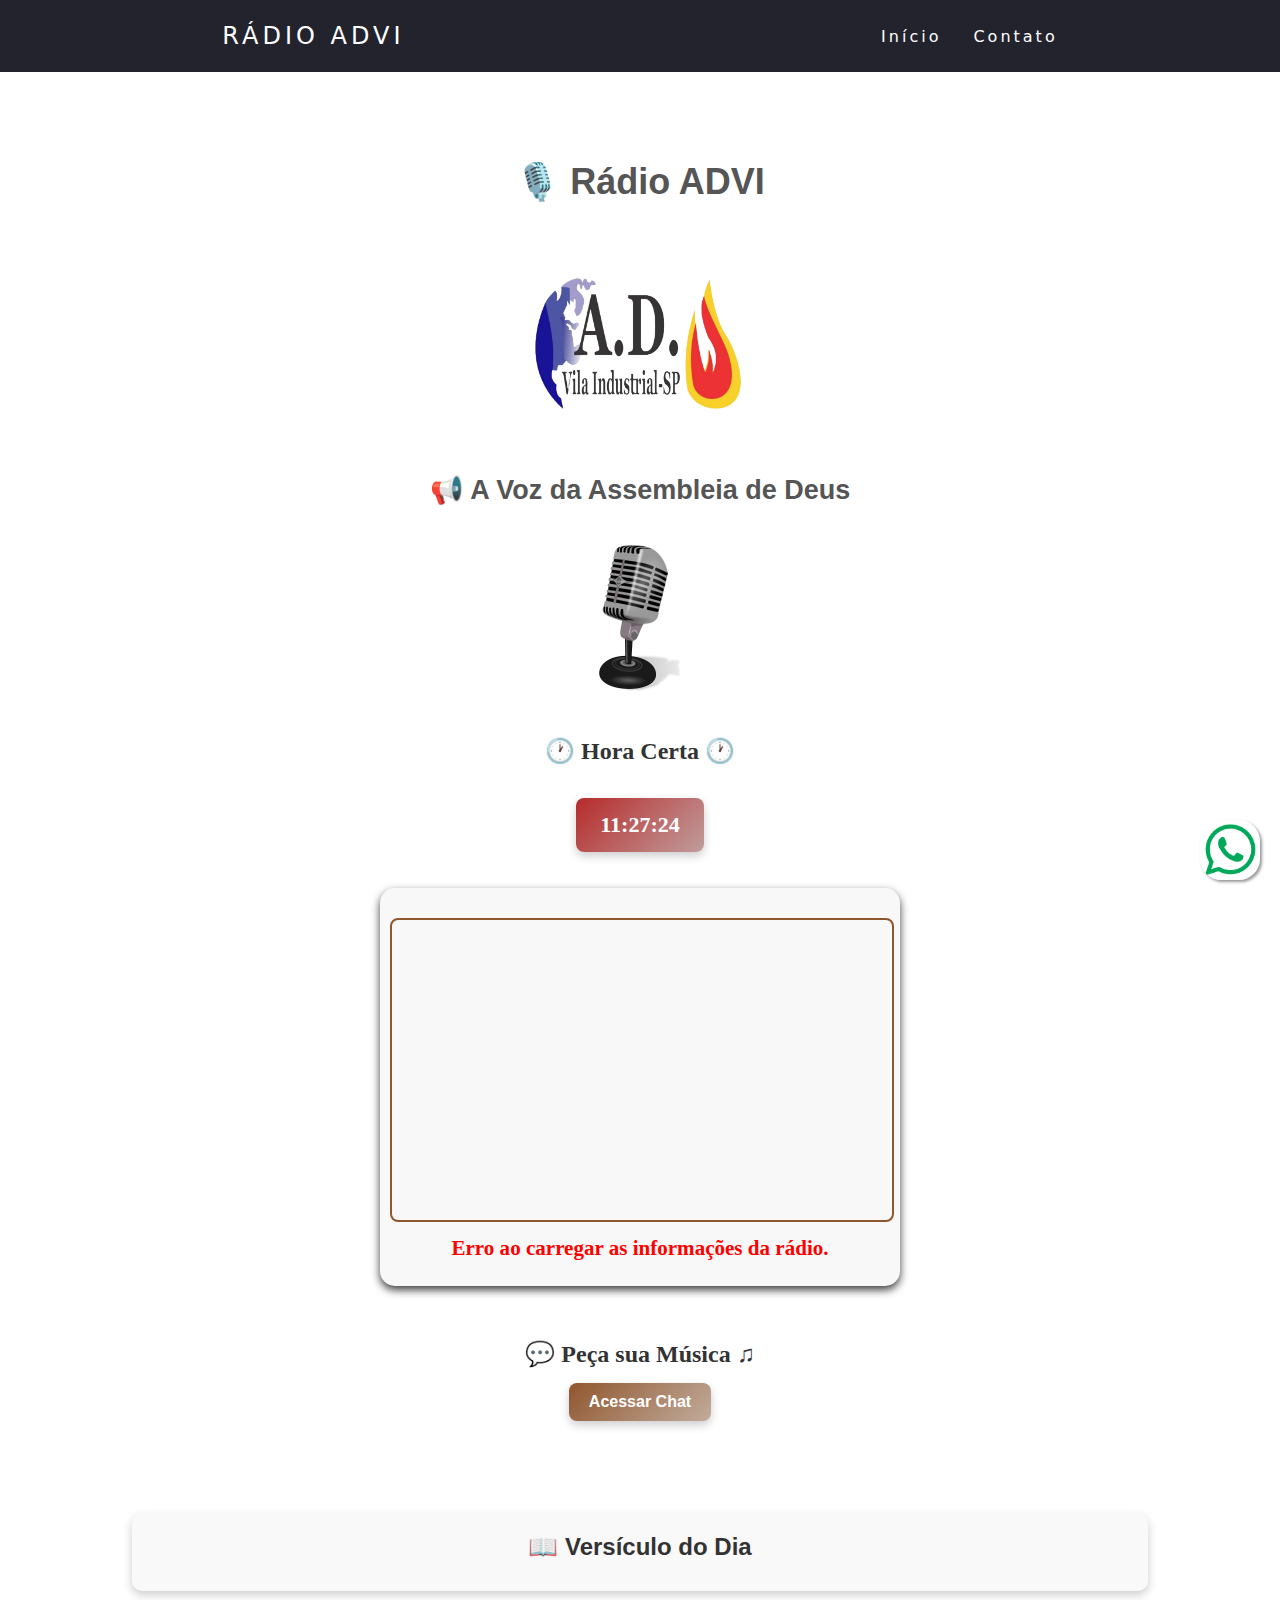
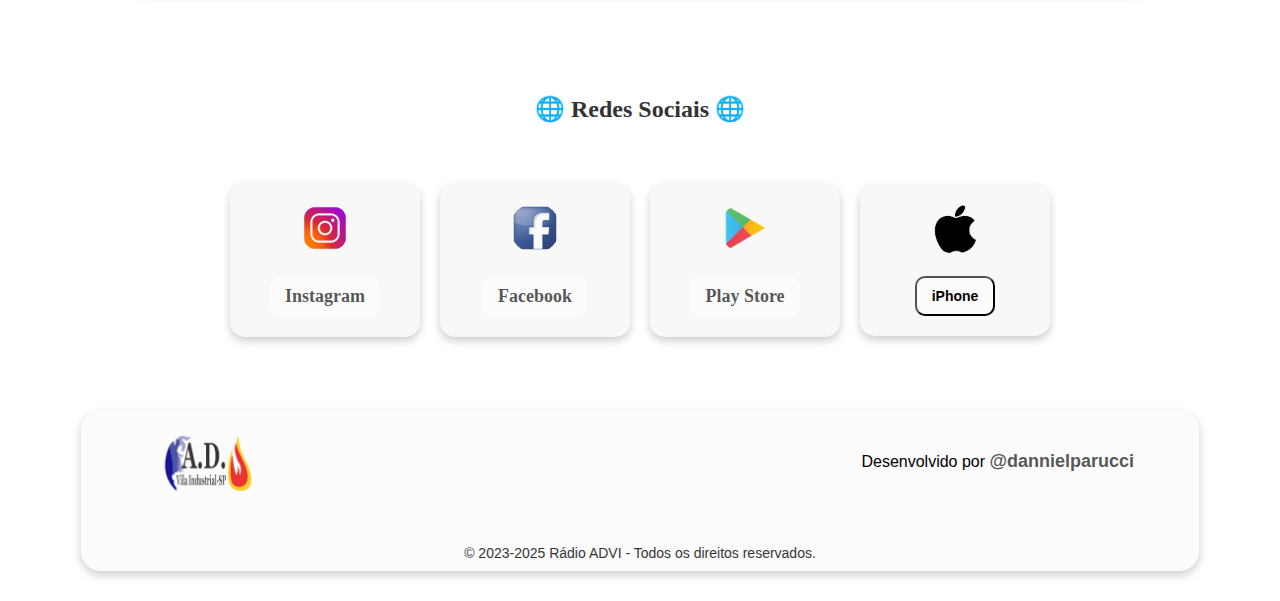
<file: index.html>
<!DOCTYPE html>
<html lang="pt-br">
  <head>
    <meta charset="UTF-8" />
    <meta http-equiv="X-UA-Compatible" content="IE=edge" />
    <meta name="viewport" content="width=device-width, initial-scale=1, maximum-scale=1, user-scalable=no" />
    <meta name="apple-mobile-web-app-status-bar-style" content="black-translucent">
    <meta name="apple-mobile-web-app-title" content="Meu App">
    <meta name="mobile-web-app-capable" content="yes">
    <title> Rádio ADVI </title>
    <link rel="stylesheet" href="public/css/Index.css" />
    <link rel="icon" href="imagens/logo.png" type="image/x-icon">
    <link rel="manifest" href="/manifest.json">
    <link rel="apple-touch-icon" href="imagens/Rádio ADVI.png">
    <script src="https://code.jquery.com/jquery-3.6.0.min.js"></script>

  </head>

  <body>
    <header>
      <nav>
        <a class="logo" href="index.html"> Rádio ADVI </a>
        <div class="mobile-menu">
          <div class="line1"></div>
          <div class="line2"></div>
          <div class="line3"></div>
        </div>
        <ul class="nav-list">
          <li><a href="index.html">Início</a></li>
          <li><a href="Contato.html">Contato</a></li>
        </ul>
      </nav>
    </header>

    <br><br>

    <div class="radio-content">
      <div class="radio-info">
        <h1>🎙️ Rádio ADVI</h1>
        <img src="imagens/logo.png" alt="Logo Rádio ADVI" class="radio-logo">
        <h2>📢 A Voz da Assembleia de Deus</h2>
        <img src="imagens/microfone.jpg" class="microphone-img" alt="Microfone">
      </div>
    
      
      <center>
      <br><br>
      <h3 class="radio-title">🕐 Hora Certa 🕐</h3>
      <br>
      <div id="clock" class="clock"></div>
      <br>


      <script>
          const clock = document.getElementById("clock");
          
          function updateClock() {
              const now = new Date();
              const options = { timeZone: "America/Sao_Paulo", hour: "2-digit", minute: "2-digit", second: "2-digit" };
              clock.textContent = new Intl.DateTimeFormat("pt-BR", options).format(now);
          }
          
          setInterval(updateClock, 1000);
          updateClock();
      </script>
      </center>
      <br><br>
        <center>
          <div class="player-container">

            <iframe 
              src="https://player.colossocast.com.br/player-premium-background/7724/WVVoU01HTklUVFpNZVRsNVdWZFNjR0l5Um10a2JXdDFaRzFXZVZreVZuTk1iVVozWTBNNWMySXlaSFpNYmtKMVduYzlQUT09KzM=/ffffff/10"
              frameborder="0" 
              width="500" 
              height="300"
              class="custom-player">
            </iframe>

            <div id="radio-info" class="radio-info">Carregando...</div>
          
        
          <script src="https://code.jquery.com/jquery-3.6.0.min.js"></script>
          <script type="text/javascript">
            function atualizarRadioInfo() {
              $.getJSON('https://colossocast.com.br/api-json/TnpjeU5BPT0rWg==', function(data) {
                console.log(data); // Verifica os dados recebidos no console
        
                var ouvintes_conectados = data.ouvintes_conectados; // Número de ouvintes
                var musica_atual = decodeURIComponent(escape(data.musica_atual)); // Música atual
        
                // Atualiza a interface com as informações da rádio
                $('#radio-info').html(
                  '<h3 style="color: red;">👥 Ouvintes Conectados: ' + ouvintes_conectados + '</h3>'
                );

              }).fail(function() {
                $('#radio-info').html('<h3 style="color: red;">Erro ao carregar as informações da rádio.</h3>');
              });
            }
        
            // Chama a função ao carregar a página
            atualizarRadioInfo();
        
            // Atualiza as informações a cada 5 segundos
            setInterval(atualizarRadioInfo, 5000);
          </script>

        </div>
        
        <br><br><br>


        <center>
          <h3 class="radio-title">💬 Peça sua Música ♫ </h3>
          <button type="button" class="styled-button" onclick="window.open('//player.colossocast.com.br/chat/7724', '_blank')">Acessar Chat</button>
        </center>

        <br><br><br><br>
        
        <center>
          <div class="verse-container">
            <h3 class="verse-title">📖 Versículo do Dia</h3>
            <div id="dailyVersesWrapper" class="verse-text"></div>
            <script async defer src="https://dailyverses.net/get/verse.js?language=arc"></script>
          </div>
        </center>

        <script type="text/javascript">
          function abrir_pedido( url,largura,altura ) {
          window.open( url, "","width="+largura+",height="+altura+",toolbar=no,location=no,directories=no,status=yes,menubar=no,scrollbars=yes,resizable=NO" );
          }
          </script>
          <a href="javascript:abrir_pedido( 'http://player.colossocast.com.br/pedido/7724','505','180' );">Pedir Música</a>
          

        <br><br><br>

        <div class="radio-content">
          <h3 class="verse-title">🌐 Redes Sociais 🌐 </h3>
        </div>

        <div>
          <a href="https://wa.me/5511918347391" class="whatsapp-btn" target="_blank">
            <img src="imagens/Whats.png" alt="WhatsApp">
          </a>    
        
          <section class="social-section">
            <div class="category">
              <a href="https://www.instagram.com/advilaindustrial/" target="_blank">
                <img src="imagens/Instagram.png" alt="Instagram" class="social-icon">
              </a>
              <br><br>
              <a href="https://www.instagram.com/advilaindustrial/" class="btn-saiba-mais" target="_blank">Instagram</a>
              <br>
            </div>
          
            <div class="category">
              <a href="https://www.facebook.com/advindustrial/" target="_blank">
                <img src="imagens/Facebook.png" alt="Facebook" class="social-icon">
              </a>
              <br><br>
              <a href="https://www.facebook.com/advindustrial/" class="btn-saiba-mais" target="_blank">Facebook</a>
              <br>
            </div>
          
            <div class="category">
              <a href="https://play.google.com/store/apps/details?id=com.parucci.radioadvi&hl=en_US&gl=US" target="_blank">
                <img src="imagens/PlayStore.png" alt="Play Store" class="social-icon">
              </a>
              <br><br>
              <a href="https://play.google.com/store/apps/details?id=com.parucci.radioadvi&hl=en_US&gl=US" class="btn-saiba-mais" target="_blank">Play Store</a>
              <br>
            </div>
          
            <div class="category">
              <img src="imagens/Iphone.png" alt="iPhone" class="social-icon">
              <br><br>
              <button id="install-btn" class="btn-saiba-mais">iPhone</button>
              <br>
            </div>
          </section>
          
          <script>
            document.getElementById('install-btn').addEventListener('click', function() {
              alert('Para instalar o app, toque no botão de compartilhamento (📤 seta para cima) no Safari e selecione "Adicionar à Tela de Início".');
            });
          </script>
          


        <br><br><br><br>

        <footer>
          <div class="footer-container">
            <div class="footer-top">
              <div class="footer-logo">
                <img src="imagens/logo.png" alt="Logo">
              </div>
              <div class="footer-contact">
                <p>Desenvolvido por 
                  <a href="https://www.instagram.com/dannielparucci/" target="_blank">@dannielparucci</a>
                </p>
              </div>
            </div>
            <div class="footer-bottom">
              <p>&copy; 2023-2025 Rádio ADVI - Todos os direitos reservados.</p>
            </div>
          </div>
        </footer>
        

    <script src="public/js/mobile-navbar.js"></script>
    <script src="public/js/script.js"></script>
  </body>
</html>
</file>
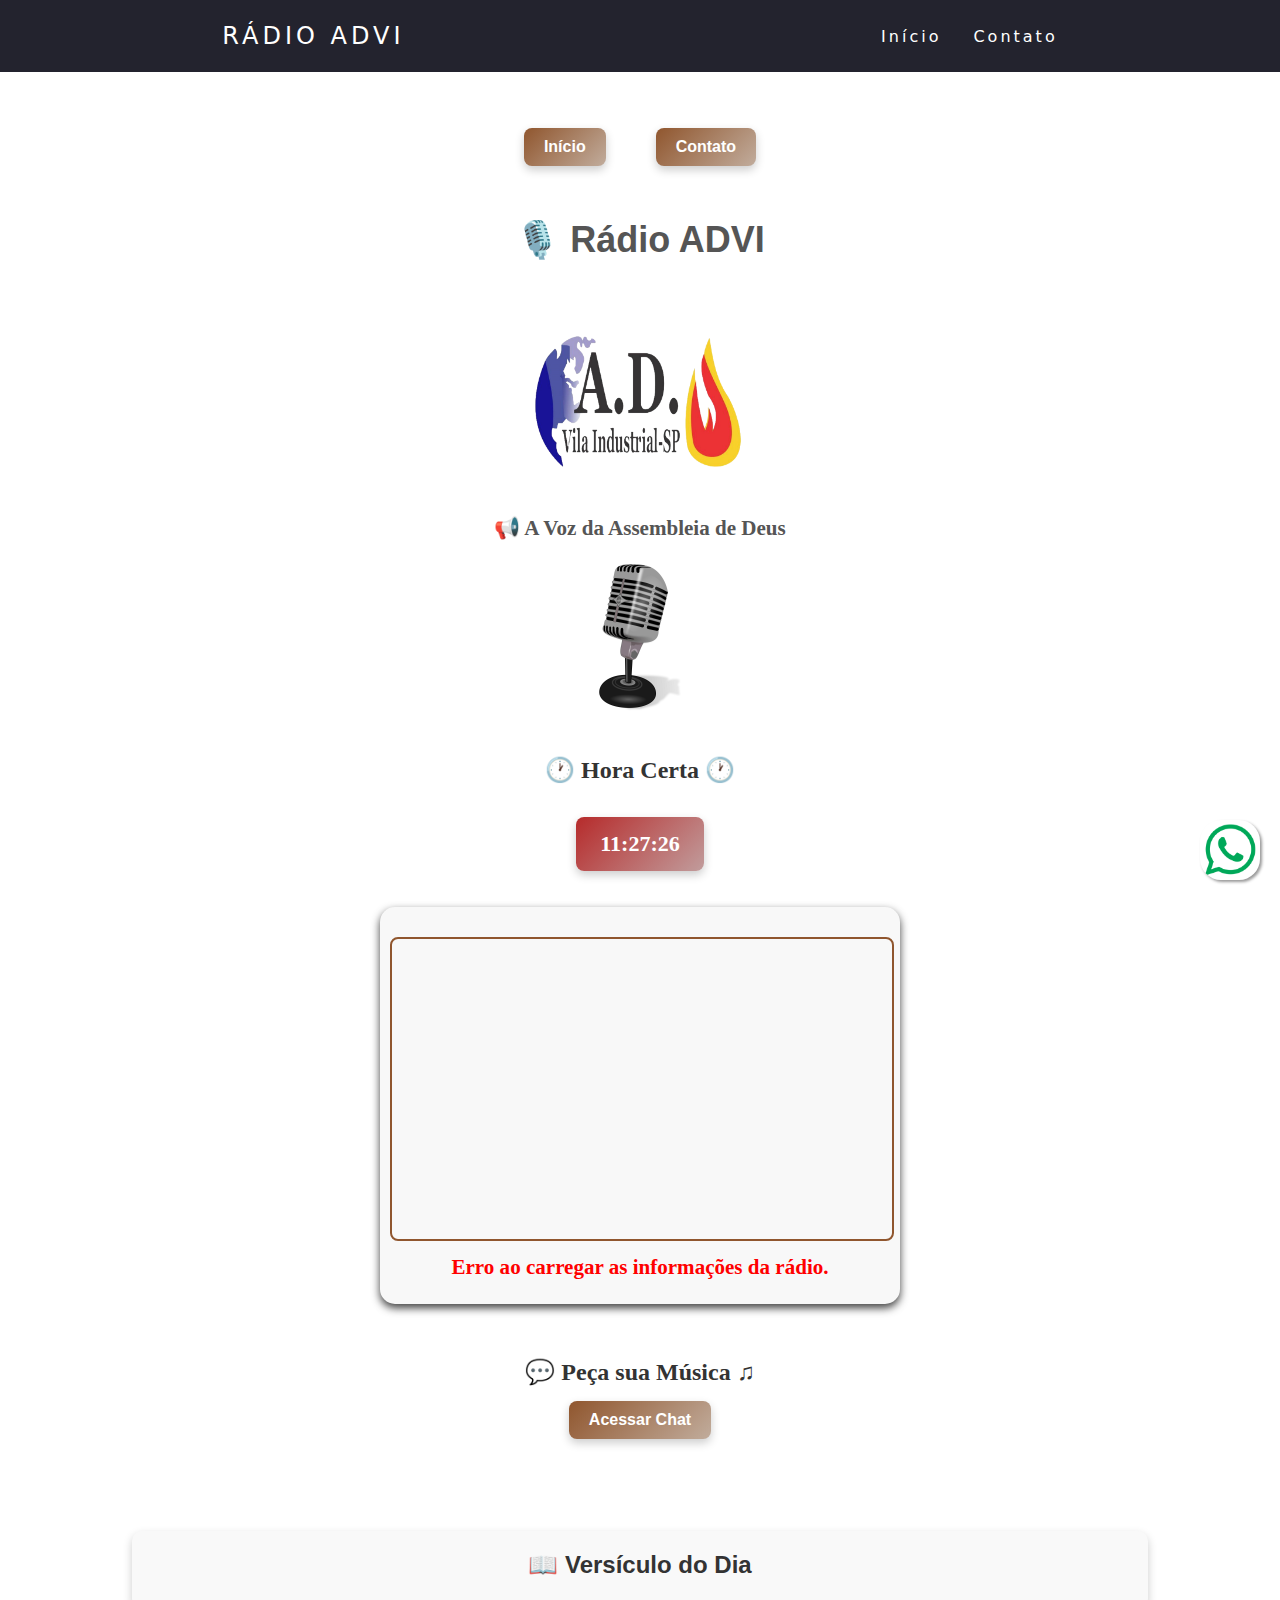
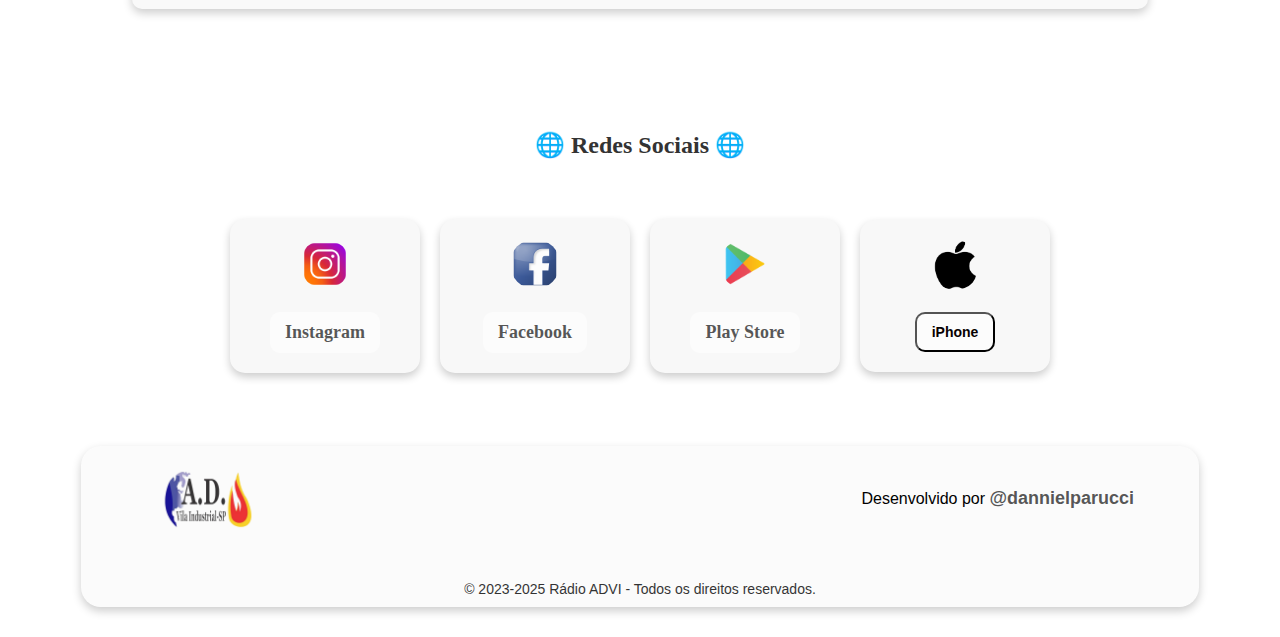
<file: appandroid.html>
<!DOCTYPE html>
<html lang="pt-br">
  <head>
    <meta charset="UTF-8" />
    <meta http-equiv="X-UA-Compatible" content="IE=edge" />
    <meta name="viewport" content="width=device-width, initial-scale=1, maximum-scale=1, user-scalable=no" />
    <title> Rádio ADVI </title>
    <link rel="stylesheet" href="public/css/Index.css" />
    <link rel="icon" href="imagens/logo.png" type="image/x-icon">
    <!-- Inclusão do jQuery -->
    <script src="https://code.jquery.com/jquery-3.6.0.min.js"></script>
    <link rel="manifest" href="/manifest.json">
    <meta name="apple-mobile-web-app-capable" content="yes">
    <meta name="apple-mobile-web-app-status-bar-style" content="black-translucent">
    <meta name="apple-mobile-web-app-title" content="Meu App">
    <link rel="apple-touch-icon" href="imagens/Rádio ADVI.png">
  </head>

  <body>
    <header>
      <nav>
        <a class="logo" href="index.html"> Rádio ADVI </a>
        <div class="mobile-menu">
          <div class="line1"></div>
          <div class="line2"></div>
          <div class="line3"></div>
        </div>
        <ul class="nav-list">
          <li><a href="index.html">Início</a></li>
          <li><a href="Contato.html">Contato</a></li>
        </ul>
      </nav>
    </header>

    <br><br><center>
    <div class="button-container">
      <button type="button" class="styled-button" onclick="window.location.href='index.html'">Início</button>
      <button type="button" class="styled-button" onclick="window.location.href='contato.html'">Contato</button>
    </div>
  </center>

    <div class="radio-content">
      <div class="radio-info">
        <h1>🎙️ Rádio ADVI</h1>
        <img src="imagens/logo.png" alt="Logo Rádio ADVI" class="radio-logo">
        <h3>📢 A Voz da Assembleia de Deus</h3>
        <img src="imagens/microfone.jpg" class="microphone-img" alt="Microfone">
      </div>
    
      
      <center>
      <br><br>
      <h3 class="radio-title">🕐 Hora Certa 🕐</h3>
      <br>
      <div id="clock" class="clock"></div>
      <br>


      <script>
          const clock = document.getElementById("clock");
          
          function updateClock() {
              const now = new Date();
              const options = { timeZone: "America/Sao_Paulo", hour: "2-digit", minute: "2-digit", second: "2-digit" };
              clock.textContent = new Intl.DateTimeFormat("pt-BR", options).format(now);
          }
          
          setInterval(updateClock, 1000);
          updateClock();
      </script>
      </center>
      <br><br>
        <center>
          <div class="player-container">

            <iframe 
              src="https://player.colossocast.com.br/player-premium-background/7724/WVVoU01HTklUVFpNZVRsNVdWZFNjR0l5Um10a2JXdDFaRzFXZVZreVZuTk1iVVozWTBNNWMySXlaSFpNYmtKMVduYzlQUT09KzM=/ffffff/10"
              frameborder="0" 
              width="500" 
              height="300"
              class="custom-player">
            </iframe>

            <div id="radio-info" class="radio-info">Carregando...</div>
          
        
          <script src="https://code.jquery.com/jquery-3.6.0.min.js"></script>
          <script type="text/javascript">
            function atualizarRadioInfo() {
              $.getJSON('https://colossocast.com.br/api-json/TnpjeU5BPT0rWg==', function(data) {
                console.log(data); // Verifica os dados recebidos no console
        
                var ouvintes_conectados = data.ouvintes_conectados; // Número de ouvintes
                var musica_atual = decodeURIComponent(escape(data.musica_atual)); // Música atual
        
                // Atualiza a interface com as informações da rádio
                $('#radio-info').html(
                  '<h3 style="color: red;">👥 Ouvintes Conectados: ' + ouvintes_conectados + '</h3>'
                );

              }).fail(function() {
                $('#radio-info').html('<h3 style="color: red;">Erro ao carregar as informações da rádio.</h3>');
              });
            }
        
            // Chama a função ao carregar a página
            atualizarRadioInfo();
        
            // Atualiza as informações a cada 5 segundos
            setInterval(atualizarRadioInfo, 5000);
          </script>

        </div>
        
        <br><br><br>


        <center>
          <h3 class="radio-title">💬 Peça sua Música ♫ </h3>
          <button type="button" class="styled-button" onclick="window.open('//player.colossocast.com.br/chat/7724', '_blank')">Acessar Chat</button>
        </center>

        <br><br><br><br>
        
        <center>
          <div class="verse-container">
            <h3 class="verse-title">📖 Versículo do Dia</h3>
            <div id="dailyVersesWrapper" class="verse-text"></div>
            <script async defer src="https://dailyverses.net/get/verse.js?language=arc"></script>
          </div>
        </center>

        <br><br><br><br>

        <div class="radio-content">
          <h3 class="verse-title">🌐 Redes Sociais 🌐 </h3>
        </div>

        
        <div>
          <a href="https://wa.me/5511918347391" class="whatsapp-btn" target="_blank">
            <img src="imagens/Whats.png" alt="WhatsApp">
          </a>    
        
          <section class="social-section">
            <div class="category">
              <a href="https://www.instagram.com/advilaindustrial/" target="_blank">
                <img src="imagens/Instagram.png" alt="Instagram" class="social-icon">
              </a>
              <br><br>
              <a href="https://www.instagram.com/advilaindustrial/" class="btn-saiba-mais" target="_blank">Instagram</a>
              <br>
            </div>
          
            <div class="category">
              <a href="https://www.facebook.com/advindustrial/" target="_blank">
                <img src="imagens/Facebook.png" alt="Facebook" class="social-icon">
              </a>
              <br><br>
              <a href="https://www.facebook.com/advindustrial/" class="btn-saiba-mais" target="_blank">Facebook</a>
              <br>
            </div>
          
            <div class="category">
              <a href="https://play.google.com/store/apps/details?id=com.parucci.radioadvi&hl=en_US&gl=US" target="_blank">
                <img src="imagens/PlayStore.png" alt="Play Store" class="social-icon">
              </a>
              <br><br>
              <a href="https://play.google.com/store/apps/details?id=com.parucci.radioadvi&hl=en_US&gl=US" class="btn-saiba-mais" target="_blank">Play Store</a>
              <br>
            </div>
          
            <div class="category">
              <img src="imagens/Iphone.png" alt="iPhone" class="social-icon">
              <br><br>
              <button id="install-btn" class="btn-saiba-mais">iPhone</button>
              <br>
            </div>
          </section>
          
          <script>
            document.getElementById('install-btn').addEventListener('click', function() {
              alert('Para instalar o app, toque no botão de compartilhamento (📤 seta para cima) no Safari e selecione "Adicionar à Tela de Início".');
            });
          </script>
          


        <br><br><br><br>

        <footer>
          <div class="footer-container">
            <div class="footer-top">
              <div class="footer-logo">
                <img src="imagens/logo.png" alt="Logo">
              </div>
              <div class="footer-contact">
                <p>Desenvolvido por 
                  <a href="https://www.instagram.com/dannielparucci/" target="_blank">@dannielparucci</a>
                </p>
              </div>
            </div>
            <div class="footer-bottom">
              <p>&copy; 2023-2025 Rádio ADVI - Todos os direitos reservados.</p>
            </div>
          </div>
        </footer>
       

    <script src="public/js/mobile-navbar.js"></script>
    <script src="public/js/script.js"></script>
  </body>
</html>
</file>
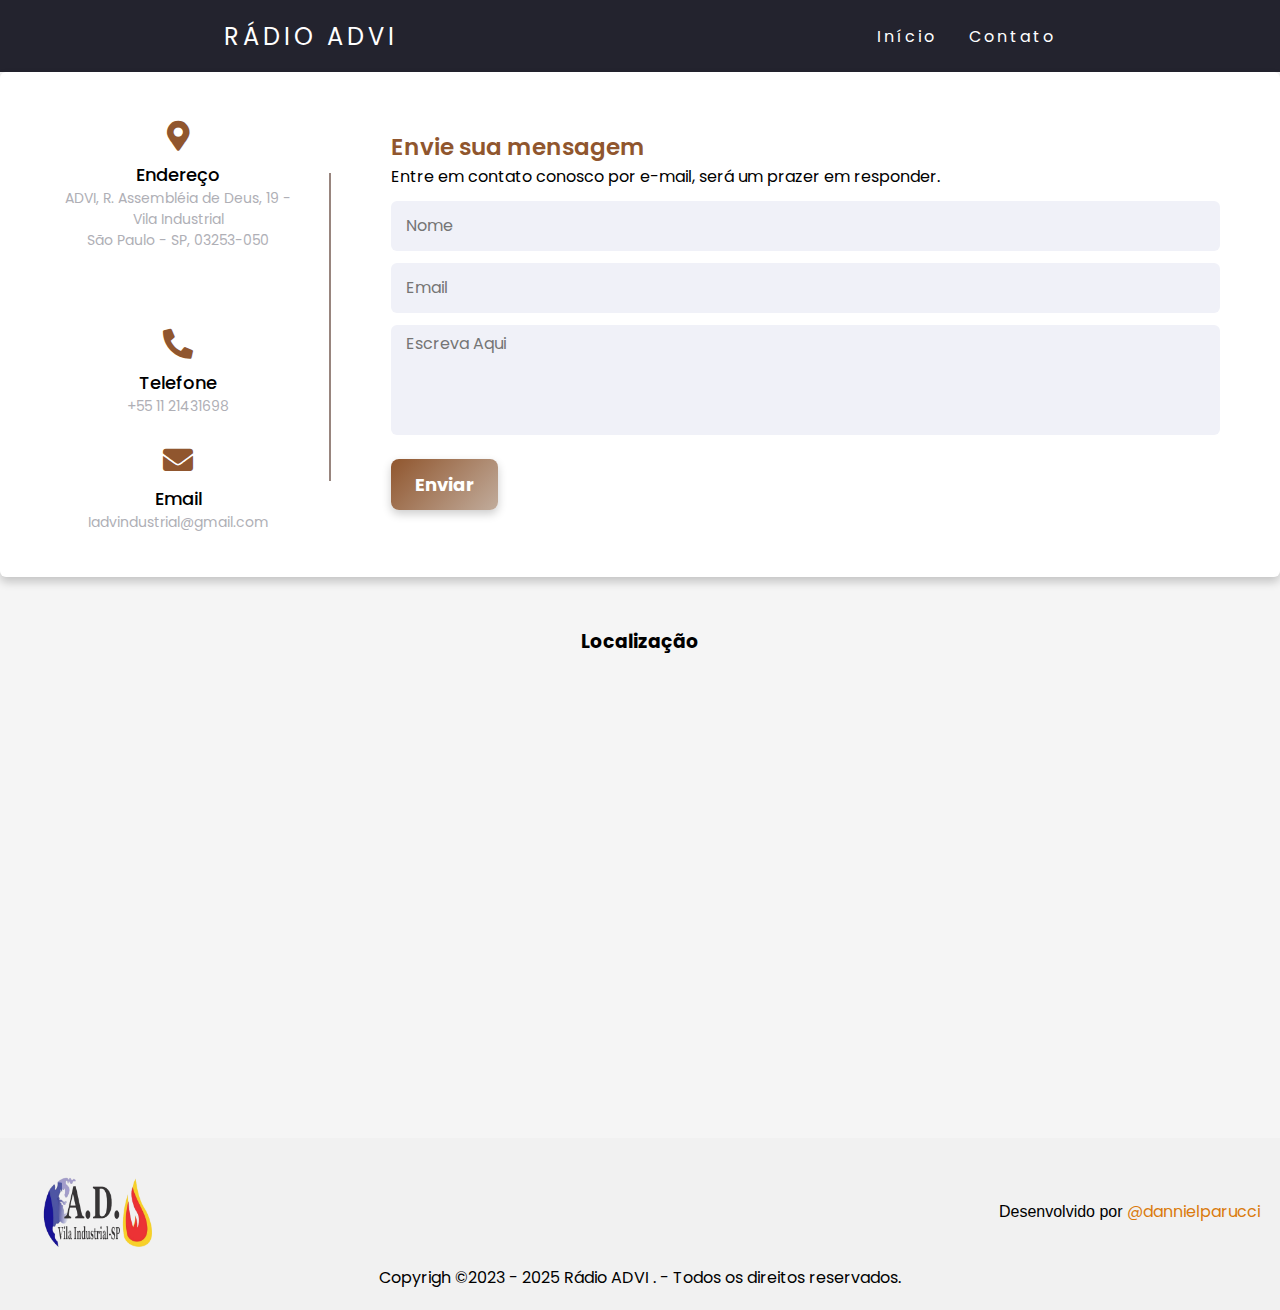
<file: Contato.html>
<!DOCTYPE html>
<html lang="en">
  <head>
    <title>Rádio ADVI</title>
    <meta charset="UTF-8" />
    <meta http-equiv="X-UA-Compatible" content="IE=edge" />
    <meta name="viewport" content="width=device-width, initial-scale=1, maximum-scale=1, user-scalable=no" />
    <link rel="stylesheet" href="public/css/contato.css" />
    <!-- Fontawesome CDN Link -->
    <link
      rel="stylesheet"
      href="https://cdnjs.cloudflare.com/ajax/libs/font-awesome/5.15.2/css/all.min.css"
    />
    <title>Formulario de Contato</title>
  </head>
  <body>
    <header>
      <nav>
        <a class="logo" href="index.html"> Rádio ADVI </a>
        <div class="mobile-menu">
          <div class="line1"></div>
          <div class="line2"></div>
          <div class="line3"></div>
        </div>
        <ul class="nav-list">
          <li><a href="index.html">Início</a></li>
          <li><a href="Contato.html">Contato</a></li>
        </ul>
      </nav>
    </header>
    <div class="container">
      <div class="content">
        <div class="left-side">
          <div class="address details">
            <i class="fas fa-map-marker-alt"></i>
            <div class="topic">Endereço</div>
            <div class="text-one">ADVI, R. Assembléia de Deus, 19 - Vila Industrial</div>
            <div class="text-two">São Paulo - SP, 03253-050</div>
            <br>
            <a href="https://goo.gl/maps/8jCCdVRg38RQN9mM7">Google Maps</a>
          </div>
          <div class="phone details">
            <i class="fas fa-phone-alt"></i>
            <div class="topic">Telefone</div>
            <div class="text-one">+55 11 21431698</div>
            <div class="text-two"></div>
          </div>
          <div class="email details">
            <i class="fas fa-envelope"></i>
            <div class="topic">Email</div>
            <div class="text-one">Iadvindustrial@gmail.com</div>
            <div class="text-two"></div>
          </div>
        </div>
        <div class="right-side">
          <div class="topic-text">Envie sua mensagem</div>
          <p>
            Entre em contato conosco por e-mail, será um prazer em responder.
          </p>
          <form action="https://formsubmit.co/Iadvindustrial@gmail.com" method="post">
            <div class="input-box">
                <input type="text" name="name" placeholder="Nome" obrigatório>
            </div>
            <div class="input-box">
                <input type="email" name="email" placeholder="Email">
            </div>
            <div class="input-box message-box">
            <textarea name="Digite sua mensagem" placeholder="Escreva Aqui"></textarea>
            </div>
            <input  type="hidden" name="_captcha" value="false">
            <div class="button">
              <button type="submit" class="styled-button">Enviar</button>
              <input type="hidden" name="_next" value="Obrigado.html">
            </div>          
          </form>
        </div>
      </div>
    </div>
    <center>
      <br>
      <br>
      <h3> Localização </h3>
      <iframe src="https://www.google.com/maps/embed?pb=!1m14!1m8!1m3!1d7311.778139761808!2d-46.531795!3d-23.608311!3m2!1i1024!2i768!4f13.1!3m3!1m2!1s0x94ce5d41e6eb6c9d%3A0x548c27ea46b5da21!2sADVI%20-%20Assembleia%20de%20Deus%20Minist%C3%A9rio%20de%20Madureira%20em%20Vila%20Industrial!5e0!3m2!1spt-BR!2sbr!4v1741417683322!5m2!1spt-BR!2sbr" width="600" height="450" style="border:0;" allowfullscreen="" loading="lazy" referrerpolicy="no-referrer-when-downgrade"></iframe>      <br>
      <br>
      <footer>
        <div class="footer-top">
          <div class="footer-logo">
            <img src="imagens/logo.png" alt="Logo">
          </div>
          <div class="footer-contact">
      <p>Desenvolvido por <a href="https://www.instagram.com/dannielparucci/" target="_blank"> @dannielparucci </a></p>
          </div>
        </div>
        <div class="footer-bottom">
          <p>Copyrigh ©2023 - 2025 Rádio ADVI . - Todos os direitos reservados.</p>
        </div>
      </footer>
  
      <div class="footer-bottom"></div>
    </div>
  
    <script src="public/js/mobile-navbar.js"></script>
</center>
</body>
</html>
</file>
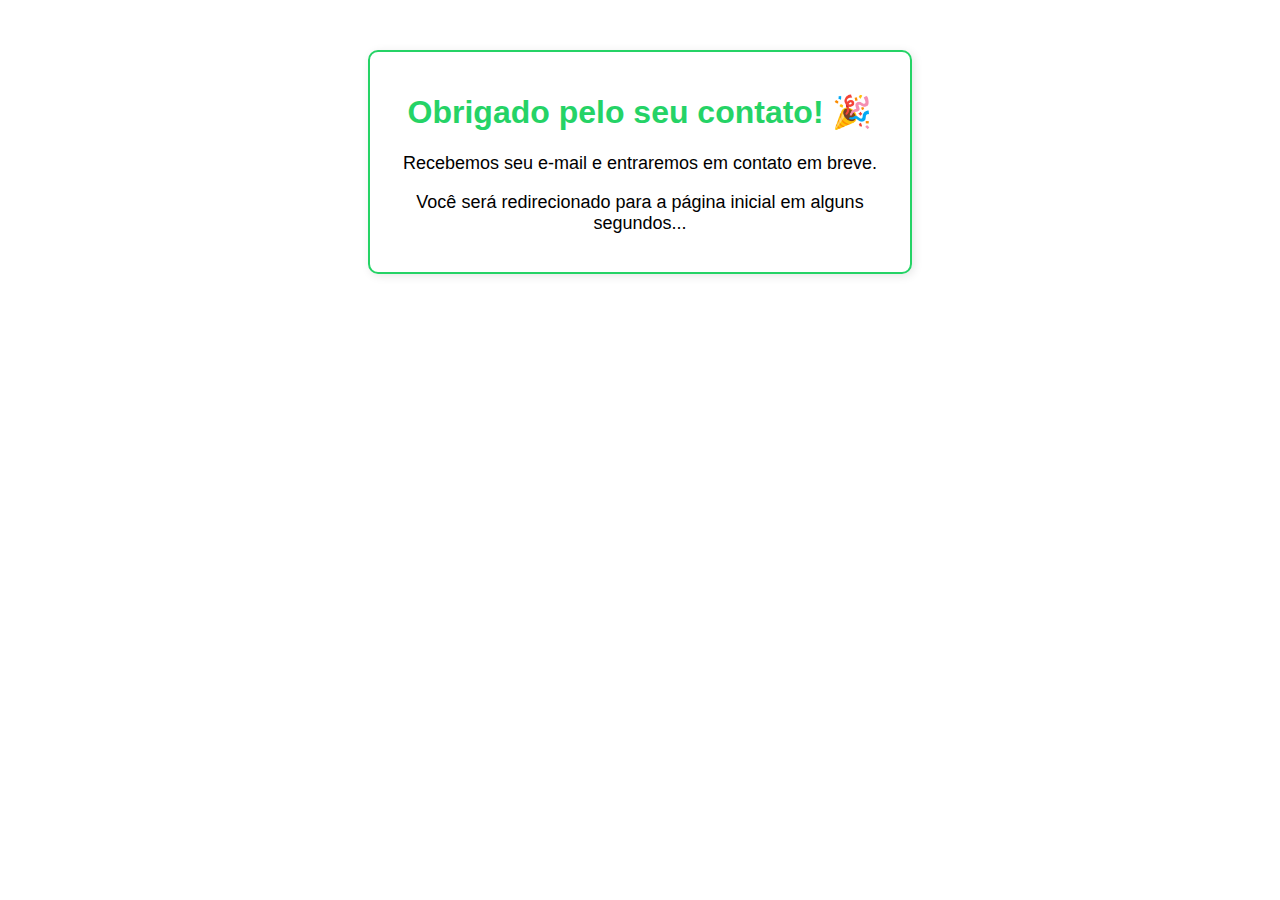
<file: Obrigado.html>
<!DOCTYPE html>
<html lang="pt-br">
<head>
    <meta charset="UTF-8">
    <meta name="viewport" content="width=device-width, initial-scale=1.0">
    <title>Obrigado!</title>
    <style>
        body {
            font-family: Arial, sans-serif;
            text-align: center;
            margin: 50px;
        }
        .container {
            max-width: 500px;
            margin: auto;
            padding: 20px;
            border: 2px solid #25d366;
            border-radius: 10px;
            box-shadow: 2px 2px 10px rgba(0, 0, 0, 0.1);
        }
        h1 {
            color: #25d366;
        }
        p {
            font-size: 18px;
        }
    </style>
    <script>
        setTimeout(function() {
            window.location.href = "index.html"; // Redireciona para a página inicial
        }, 5000); // Redireciona após 5 segundos
    </script>
</head>
<body>
    <div class="container">
        <h1>Obrigado pelo seu contato! 🎉</h1>
        <p>Recebemos seu e-mail e entraremos em contato em breve.</p>
        <p>Você será redirecionado para a página inicial em alguns segundos...</p>
    </div>
</body>
</html>
</file>
<file: public/css/Index.css>
@import url('https://fonts.googleapis.com/css2?family=Poppins:wght@200;300;400;500;600;700&display=swap');
* {
  margin: 0;
  padding: 0;
}

a {
  color: #fff;
  text-decoration: none;
  transition: 0.3s;
}

a:hover {
  opacity: 0.7;
}

header {
  margin-bottom: -0px;
}


.center{

  text-align: center;
  
}

.logo {
  font-size: 24px;
  text-transform: uppercase;
  letter-spacing: 4px;
}

nav {
  display: flex;
  justify-content: space-around;
  align-items: center;
  font-family: system-ui, -apple-system, Helvetica, Arial, sans-serif;
  background: #23232e;
  height: 8vh;
}

main {
  background: url("/img/") no-repeat center center;
  background-size: cover;
  height: 92vh;
  background-color: #ffffff;
}

.nav-list {
  list-style: none;
  display: flex;
}

.nav-list li {
  letter-spacing: 3px;
  margin-left: 32px;
}

.mobile-menu {
  display: none;
  cursor: pointer;
}

.mobile-menu div {
  width: 32px;
  height: 2px;
  background: #fff;
  margin: 8px;
  transition: 0.3s;
}



@media (max-width: 999px) {
  body {
    overflow-x: hidden;
    color: black;
    background-color: rgb(255, 255, 255);
    font-family: Arial, Helvetica, sans-serif;
  }
  .nav-list {
    position: absolute;
    top: 8vh;
    right: 0;
    width: 50vw;
    height: 40vh;
    background: #23232ecc;
    flex-direction: column;
    align-items: center;
    justify-content: space-around;
    transform: translateX(100%);
    transition: transform 0.3s ease-in;
  }
  .nav-list li {
    margin-left: 0;
    opacity: 0;
  }
  .mobile-menu {
    display: block;
  }
}

.nav-list.active {
  transform: translateX(0);
}

@keyframes navLinkFade {
  from {
    opacity: 0;
    transform: translateX(50px);
  }
  to {
    opacity: 1;
    transform: translateX(0);
  }
}

.mobile-menu.active .line1 {
  transform: rotate(-45deg) translate(-8px, 8px);
}

.mobile-menu.active .line2 {
  opacity: 0;
}

.mobile-menu.active .line3 {
  transform: rotate(45deg) translate(-5px, -7px);
}



footer {
  background: #00000004;
  color: #000000;
  padding: 10px 10px;
  font-family: 'Arial', sans-serif;
  width: 90%; /* Reduzi a largura para que o border-radius seja visível */
  max-width: 1200px; /* Mantém um limite máximo */
  margin: 0 auto; /* Centraliza o footer na tela */
  border-radius: 20px; /* Deixa os cantos arredondados */
  box-shadow: 0px 4px 10px rgba(0, 0, 0, 0.2); /* Adiciona um leve sombreamento */
}

.footer-container {
  width: 90%;
  padding: 0 5%;
}

.footer-top {
  display: flex;
  justify-content: space-between;
  align-items: center;
  flex-wrap: wrap;
  padding-bottom: 20px;
  border-bottom: 1px solid rgba(255, 255, 255, 0.2);
}

.footer-logo img {
  height: 80px;
}

.footer-contact p {
  margin: 0;
  font-size: 16px;
}

.footer-contact a {
  color: #ffcc00;
  text-decoration: none;
  transition: color 0.3s ease;
}

.footer-contact a:hover {
  color: #d8680d;
}

.footer-bottom {
  text-align: center;
  margin-top: 20px;
  font-size: 14px;
  opacity: 0.8;
}

/* Responsividade */
@media (max-width: 768px) {
  footer {
    width: 95%; /* Em telas menores, reduzimos menos para manter o design fluido */
    border-radius: 15px;
  }

  .footer-top {
    flex-direction: column;
    text-align: center;
  }

  .footer-logo img {
    margin-bottom: 10px;
  }
}





a[target="_blank"] {
  color: #000000ab;
  font-size: 18px; /* Aumenta o tamanho da fonte */
  font-weight: bold; /* Deixa a fonte mais grossa */
}



.whatsapp-btn {
  position: fixed;
  bottom: 20px;
  right: 20px;
  width: 60px;
  height: 60px;
  background-color: #25d366;
  background: url("/imagens/Whats.png") center;
  background-size: cover;
  color: #fff;
  border-radius: 35%;
  text-align: center;
  font-size: 25px;
  box-shadow: 2px 2px 3px #999;
  z-index: 1000;
}

.whatsapp-btn i {
  margin-top: 13px;
}

.whatsapp-btn:hover {
  background-color: #010a03;
  cursor: pointer;
}


section {
  display: flex;
  justify-content: space-around;
  align-items: center;
  flex-wrap: wrap;
}

.category {
  text-align: center;
  margin-bottom: 1px;
}

.category img {
  width: 50px;
  height: 50px;
  object-fit: cover;
  border-radius: 50%;
  box-shadow: 0px 2px 2px rgba(0, 0, 0, 0);
}

.category p {
  margin-top: 20px;
  font-size: 0.5rem;
  font-weight: bold;
  font-family: 'Trebuchet MS', 'Lucida Sans Unicode', 'Lucida Grande', 'Lucida Sans', Arial, sans-serif;
}

.category1 {
  position: relative;
  width: 80px;
  height: 80px;
  margin: 50px;
  text-align: center;
}

.category1 img {
  top: 0;
  left: 0;
  width: 100%;
  height: 100%;
  object-fit: cover;
  z-index: -1;
  border-radius: 20px;
}

.category1 p {
  margin-top: 20px;
  font-size: 1.0rem;
  font-weight: bold;
  font-family: 'Trebuchet MS', 'Lucida Sans Unicode', 'Lucida Grande', 'Lucida Sans', Arial, sans-serif;
}

.category1 h1 {
  margin-top: 5px;
  font-size: 1.0rem;
  font-weight: bold;
  font-family: 'Trebuchet MS', 'Lucida Sans Unicode', 'Lucida Grande', 'Lucida Sans', Arial, sans-serif;
}

.category1 h6 {
  margin-top: 20px;
  font-size: 1.0rem;
  font-weight: bold;
  font-family: 'Trebuchet MS', 'Lucida Sans Unicode', 'Lucida Grande', 'Lucida Sans', Arial, sans-serif;
}

@media only screen and (max-width: 600px) {
  .category1 {
    /* ajusta o tamanho do contêiner */
    width: 100%;
    height: auto;
  }
  
  .category1 img {
    /* ajusta o tamanho da imagem */
    width: 100%;
    height: auto;
  }
  
  .category1 .category-text {
    /* ajusta a posição do texto */
    position: absolute;
    top: 50%;
    left: 50%;
    transform: translate(-50%, -50%);
    
    /* adiciona um z-index para que o texto apareça acima da imagem */
    z-index: 1;
  }
}


.btn-saiba-mais {
  display: inline-block;
  background-color: #ffffff00;
  color: #030303;
  padding: 5px 5px;
  text-decoration: none;
  border-radius: 10px;
  font-weight: bold;
  transition: background-color 0.2s ease;
}

.btn-saiba-mais:hover {
  background-color: #06032eb9;
}


/* Estilos para o player de áudio */
#audio-player {
  width: 100%;
  max-width: 400px;
  margin: 0 auto;
  background-color: #f2f2f2;
  border-radius: 10px;
  padding: 10px;
}

/* Estilos para os controles do player de áudio */
#audio-player-controls {
  display: flex;
  justify-content: space-between;
  align-items: center;
  padding: 10px;
}

/* Estilos para os botões de controle do player de áudio */
#audio-player-controls button {
  background-color: #009688;
  color: #fff;
  border: none;
  border-radius: 5px;
  padding: 8px 15px;
  cursor: pointer;
}

/* Estilos para o tempo de reprodução do player de áudio */
#audio-player-controls span {
  color: #333;
  font-size: 14px;
}


.right-side .button{
  display: inline-block;
  margin-top: 12px;
}
.right-side .button input[type="button"]{
  color: #fff;
  font-size: 18px;
  outline: none;
  border: none;
  padding: 8px 16px;
  border-radius: 6px;
  background: #90562E;
  cursor: pointer;
  transition: all 0.3s ease;
}
.button input[type="button"]:hover{
  background: #C1AC9C;
}


.styled-button {
  background: linear-gradient(135deg, #90562E, #C1AC9C);
  color: white;
  font-size: 18px;
  font-weight: bold;
  padding: 12px 24px;
  border: none;
  border-radius: 8px;
  cursor: pointer;
  transition: all 0.3s ease-in-out;
  box-shadow: 0 4px 10px rgba(0, 0, 0, 0.2);
}

.styled-button:hover {
  background: linear-gradient(135deg, #C1AC9C, #90562E);
  transform: scale(1.05);
  box-shadow: 0 6px 15px rgba(0, 0, 0, 0.3);
}

.styled-button:active {
  transform: scale(0.98);
}


.verse-container {
  max-width: 80%;
  margin: 20px auto;
  padding: 20px;
  background: #f9f9f9;
  border-radius: 10px;
  box-shadow: 0px 4px 10px rgba(0, 0, 0, 0.2);
  text-align: center;
  font-family: 'Arial', sans-serif;
}

.verse-title {
  font-size: 24px;
  font-weight: bold;
  color: #333;
  margin-bottom: 10px;
}

.verse-text {
  font-size: 18px;
  color: #555;
  line-height: 1.6;
}


 /* Estilização da seção da rádio */
 .radio-container {
  max-width: 80%;
  margin: 20px auto;
  padding: 20px;
  background: #f9f9f9;
  border-radius: 10px;
  box-shadow: 0px 4px 10px rgba(0, 0, 0, 0.2);
  text-align: center;
  font-family: 'Arial', sans-serif;
}

.radio-title {
  font-size: 24px;
  font-weight: bold;
  color: #333;
  margin-bottom: 15px;
}

.radio-info {
  font-size: 18px;
  color: #555;
  line-height: 1.6;
}

/* Botão estilizado para o chat */
.styled-button {
  background-color: #007bff;
  color: white;
  border: none;
  padding: 12px 20px;
  font-size: 18px;
  border-radius: 5px;
  cursor: pointer;
  transition: 0.3s;
}

.styled-button:hover {
  background-color: #0056b3;
}

.radio-content {
  text-align: center;
  padding: 30px;
}

.radio-info h1, .radio-info h2 {
  margin: 15px 0;
  font-family: Arial, sans-serif;
}

.radio-logo {
  width: 100%;
  max-width: 300px; /* Aumentei o tamanho da logo */
  margin: 15px 0;
}

.microphone-img {
  width: 90px; /* Aumentei o tamanho do microfone */
  margin-top: 15px;
}

.radio-player {
  display: flex;
  justify-content: center;
  margin-top: 25px;
}

.radio-player iframe, .radio-player object, .radio-player embed {
  width: 520px !important; /* Aumentei o tamanho do botão do player */
  height: 160px !important;
}


.social-section {
  display: flex;
  flex-wrap: wrap;
  justify-content: center;
  gap: 20px;
  text-align: center;
  margin-top: 20px;
}

.category {
  background: #f8f8f8;
  padding: 20px;
  border-radius: 15px;
  box-shadow: 0 4px 8px rgba(0, 0, 0, 0.2);
  transition: transform 0.3s ease;
  width: 150px;
}

.category:hover {
  transform: scale(1.1);
}

.social-icon {
  width: 100px;
  height: auto;
}

.btn-saiba-mais {
  display: inline-block;
  background-color: #fcfcfc;
  color: rgb(8, 0, 0);
  padding: 10px 15px;
  font-size: 14px;
  border-radius: 10px;
  text-decoration: none;
  transition: background 0.3s ease;
}

.btn-saiba-mais:hover {
  background-color: #185c8a;
}





#custom-radio-player {
  display: flex;
  flex-direction: column;
  align-items: center;
  background: #222;
  color: white;
  padding: 15px;
  border-radius: 10px;
  box-shadow: 0px 4px 8px rgba(0, 0, 0, 0.2);
  max-width: 350px;
  margin: 20px auto;
  text-align: center;
}

#album-cover {
  width: 120px;
  height: 120px;
  border-radius: 10px;
  object-fit: cover;
  margin-bottom: 10px;
}

.music-info {
  font-size: 18px;
  font-weight: bold;
}

.controls {
  margin-top: 10px;
}

#muteButton {
  background: #ff4747;
  color: white;
  border: none;
  padding: 10px 15px;
  border-radius: 5px;
  cursor: pointer;
  font-size: 16px;
}

#volume-container {
  display: flex;
  flex-direction: column;
  align-items: center;
  margin-top: 15px;
}

#volumeControl {
  width: 200px;
  cursor: pointer;
}




  .button-container {
    display: flex;
    justify-content: center; /* Centraliza os botões */
    gap: 50px; /* Espaço entre os botões */
    margin-top: 20px; /* Espaço superior */
  }

  .styled-button {
    padding: 10px 20px;
    font-size: 16px;
    font-weight: bold;
    color: white;
    background-color: #007bff; /* Azul */
    border: none;
    border-radius: 8px; /* Cantos arredondados */
    cursor: pointer;
    transition: 0.3s;
  }

  .styled-button:hover {
    background-color: #0056b3; /* Azul escuro ao passar o mouse */
  }


  .player-container {
    display: flex;
    flex-direction: column;
    align-items: center;
    background-color: #00000007;
    padding: 20px;
    padding-left: 10px; /* Espaço extra na esquerda */
    padding-right: 10px; /* Espaço extra na direita */
    border-radius: 15px;
    box-shadow: 0 4px 8px rgba(0, 0, 0, 0.753);
    transition: box-shadow 0.3s ease-in-out;
    max-width: 500px;
    width: 90%; /* Evita que o container ocupe toda a largura da tela */
    margin: 0 auto; /* Centraliza o container na tela */
    text-align: center;
}

.custom-player {
    border: 2px solid #90562E; /* Cor da borda */
    border-radius: 8px; /* Borda arredondada */
    display: block;
    margin: 10px auto; /* Mantém o player centralizado */
    width: 100%; /* Ajusta a largura automaticamente */
    max-width: 500px; /* Limita a largura máxima */
    aspect-ratio: 16 / 9; /* Mantém a proporção do player */
}


.player-container:hover {
    box-shadow: 0 8px 12px rgba(255, 255, 255, 0.5);
}



.clock {
  background: linear-gradient(135deg, #b62b2b, #c19c9c);
  color: white;
  font-size: 22px;
  font-weight: bold;
  padding: 14px 24px;
  border: none;
  border-radius: 8px;
  cursor: pointer;
  transition: all 0.3s ease-in-out;
  box-shadow: 0 4px 10px rgba(0, 0, 0, 0.2);
  display: inline-block;
  text-align: center;
}

.clock:hover {
  background: linear-gradient(135deg, #c19d9c, #90392e);
  transform: scale(1.05);
  box-shadow: 0 6px 15px rgba(0, 0, 0, 0.3);
}

.clock:active {
  transform: scale(0.98);
}
</file>
<file: public/css/contato.css>
/* Google Font CDN Link */
@import url('https://fonts.googleapis.com/css2?family=Poppins:wght@200;300;400;500;600;700&display=swap');
*{
  margin: 0;
  padding: 0;
  box-sizing: border-box;
  font-family: "Poppins" , sans-serif;
}

body {
    color: black;
    background-color: whitesmoke;
    font-family: Arial, Helvetica, sans-serif;
}

a {
    color: #fff;
    text-decoration: none;
    transition: 0.3s;
}

a:hover {
    opacity: 0.7;
}

header {
    margin-bottom: 0;
}

.center {
    text-align: center;
}

.logo {
    font-size: 24px;
    text-transform: uppercase;
    letter-spacing: 4px;
}

nav {
    display: flex;
    justify-content: space-around;
    align-items: center;
    font-family: system-ui, -apple-system, Helvetica, Arial, sans-serif;
    background: #23232e;
    height: 8vh;
}

.nav-list {
    list-style: none;
    display: flex;
}

.nav-list li {
    letter-spacing: 3px;
    margin-left: 32px;
}

.mobile-menu {
    display: none;
    cursor: pointer;
}

.mobile-menu div {
    width: 32px;
    height: 2px;
    background: #fff;
    margin: 8px;
    transition: 0.3s;
}

@media (max-width: 999px) {
  .nav-list {
      position: absolute;
      top: 8vh;
      right: 0;
      width: 50vw;
      height: 40vh;
      background: #23232ecc;
      flex-direction: column;
      align-items: center;
      justify-content: space-around;
      transform: translateX(100%);
      transition: transform 0.3s ease-in-out;
  }
  .nav-list li {
      margin-left: 0;
      opacity: 0;
      transition: opacity 0.3s ease-in-out;
  }
  .mobile-menu {
      display: block;
  }
}

.nav-list.active {
  transform: translateX(0);
}

.nav-list.active li {
  opacity: 1;
}

.mobile-menu.active .line1 {
  transform: rotate(-45deg) translate(-8px, 8px);
}

.mobile-menu.active .line2 {
  opacity: 0;
}

.mobile-menu.active .line3 {
  transform: rotate(45deg) translate(-5px, -7px);
}

footer {
  background-color: #f1f1f1;
  color: #000000;
  padding: 20px;
  align-items: center;
}

.footer-container {
  display: flex;
  flex-direction: column;
  min-height: 100vh;
}

.content {
  flex: 1 0 auto;
}

.footer-top {
  display: flex;
  flex-wrap: wrap;
  justify-content: space-between;
  align-items: center;
  font-family: Arial, Helvetica, sans-serif;
}

.footer-bottom {
  text-align: center;
  margin-top: 0px;
}

.footer-logo img {
  height: 100px;
  align-items: center;
}

.footer-contact p {
  margin: 0;
  align-items: center;
  font-family: Arial, Helvetica, sans-serif;
}

a[target="_blank"] {
  color: #da7b0e;
}

.container{
  width: 100%;
  background: #fff;
  border-radius: 6px;
  padding: 20px 60px 30px 40px;
  box-shadow: 0 5px 10px rgba(0, 0, 0, 0.2);
}
.container .content{
  display: flex;
  align-items: center;
  justify-content: space-between;
}
.container .content .left-side{
  width: 25%;
  height: 100%;
  display: flex;
  flex-direction: column;
  align-items: center;
  justify-content: center;
  margin-top: 15px;
  position: relative;
}
.content .left-side::before{
  content: '';
  position: absolute;
  height: 70%;
  width: 2px;
  right: -15px;
  top: 50%;
  transform: translateY(-50%);
  background: #98857E;
}
.content .left-side .details{
  margin: 14px;
  text-align: center;
}
.content .left-side .details i{
  font-size: 30px;
  color: #90562E;
  margin-bottom: 10px;
}
.content .left-side .details .topic{
  font-size: 18px;
  font-weight: 500;
}
.content .left-side .details .text-one,
.content .left-side .details .text-two{
  font-size: 14px;
  color: #afafb6;
}


.container .content .right-side{
  width: 75%;
  margin-left: 75px;
}
.content .right-side .topic-text{
  font-size: 23px;
  font-weight: 600;
  color: #90562E;
}
.right-side .input-box{
  height: 50px;
  width: 100%;
  margin: 12px 0;
}
.right-side .input-box input,
.right-side .input-box textarea{
  height: 100%;
  width: 100%;
  border: none;
  outline: none;
  font-size: 16px;
  background: #F0F1F8;
  border-radius: 6px;
  padding: 0 15px;
  resize: none;
}
.right-side .message-box{
  min-height: 110px;
}
.right-side .input-box textarea{
  padding-top: 6px;
}
.right-side .button{
  display: inline-block;
  margin-top: 12px;
}
.right-side .button input[type="button"]{
  color: #fff;
  font-size: 18px;
  outline: none;
  border: none;
  padding: 8px 16px;
  border-radius: 6px;
  background: #90562E;
  cursor: pointer;
  transition: all 0.3s ease;
}
.button input[type="button"]:hover{
  background: #C1AC9C;
}


.styled-button {
  background: linear-gradient(135deg, #90562E, #C1AC9C);
  color: white;
  font-size: 18px;
  font-weight: bold;
  padding: 12px 24px;
  border: none;
  border-radius: 8px;
  cursor: pointer;
  transition: all 0.3s ease-in-out;
  box-shadow: 0 4px 10px rgba(0, 0, 0, 0.2);
}

.styled-button:hover {
  background: linear-gradient(135deg, #C1AC9C, #90562E);
  transform: scale(1.05);
  box-shadow: 0 6px 15px rgba(0, 0, 0, 0.3);
}

.styled-button:active {
  transform: scale(0.98);
}


@media (max-width: 950px) {
  .container{
    width: 90%;
    padding: 30px 40px 40px 35px ;
  }
  .container .content .right-side{
   width: 75%;
   margin-left: 55px;
}
}
@media (max-width: 820px) {
  .container{
    margin: 40px 0;
    height: 100%;
  }
  .container .content{
    flex-direction: column-reverse;
  }
 .container .content .left-side{
   width: 100%;
   flex-direction: row;
   margin-top: 40px;
   justify-content: center;
   flex-wrap: wrap;
 }
 .container .content .left-side::before{
   display: none;
 }
 .container .content .right-side{
   width: 100%;
   margin-left: 0;
 }
}


footer {
  background-color: #f1f1f1;
  color: #000000;
  padding: 20px;
  align-items: center;
}

.footer-container {
  display: flex;
  flex-direction: column;
  min-height: 100vh;
}

.content {
  flex: 1 0 auto;
}

.footer-top {
  display: flex;
  flex-wrap: wrap;
  justify-content: space-between;
  align-items: center;
  font-family: Arial, Helvetica, sans-serif;
}

.footer-bottom {
  text-align: center;
  margin-top: 0px;
}

.footer-logo img {
  height: 100px;
  align-items: center;
}

.footer-contact p {
  margin: 0;
  align-items: center;
  font-family: Arial, Helvetica, sans-serif;
}



a[target="_blank"] {
  color: #da7b0e;
}
</file>
